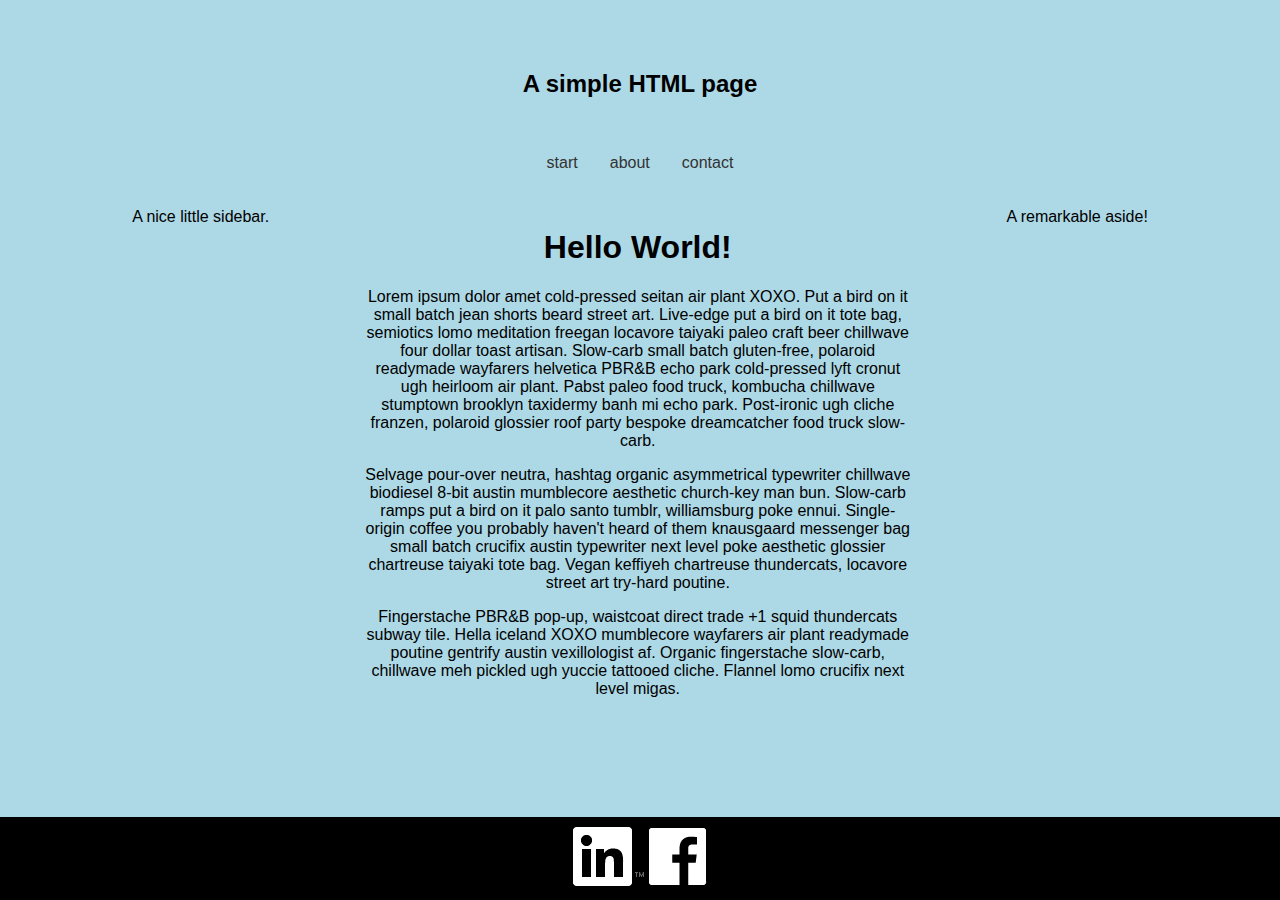
<file: index.html>
<!DOCTYPE html>
<html lang="en">

<head>
    <title>
        HTML5-sidan
    </title>
    <meta charset="utf-8" />
    <link rel="stylesheet" media="all" href="styles.css" />
    <meta name="viewport" content="width=device-width, initial-scale=1.0">
</head>

<body>
    <div id="wrapper">
        <header class="header">
            <h2>A simple HTML page</h2>
        </header>
        <nav>
            <ul class="navigation">
                <li>
                    <a href="C:\Users\hfe\Documents\HTML5\index.html">start</a>
                </li>
                <li>
                    <a href="C:\Users\hfe\Documents\HTML5\about.html">about</a>
                </li>
                <li>
                    <a href="C:\Users\hfe\Documents\HTML5\contact.html">contact</a>
                </li>
                </ul>
        </nav>

        <article class="main">
            <h1>Hello World!</h1>
            <p>Lorem ipsum dolor amet cold-pressed seitan air plant XOXO. Put a bird on it small batch jean shorts beard street
                art. Live-edge put a bird on it tote bag, semiotics lomo meditation freegan locavore taiyaki paleo craft
                beer chillwave four dollar toast artisan. Slow-carb small batch gluten-free, polaroid readymade wayfarers
                helvetica PBR&B echo park cold-pressed lyft cronut ugh heirloom air plant. Pabst paleo food truck, kombucha
                chillwave stumptown brooklyn taxidermy banh mi echo park. Post-ironic ugh cliche franzen, polaroid glossier
                roof party bespoke dreamcatcher food truck slow-carb.</p>
            <p>Selvage pour-over neutra, hashtag organic asymmetrical typewriter chillwave biodiesel 8-bit austin mumblecore
                aesthetic church-key man bun. Slow-carb ramps put a bird on it palo santo tumblr, williamsburg poke ennui.
                Single-origin coffee you probably haven't heard of them knausgaard messenger bag small batch crucifix austin
                typewriter next level poke aesthetic glossier chartreuse taiyaki tote bag. Vegan keffiyeh chartreuse thundercats,
                locavore street art try-hard poutine.</p>
            <p>Fingerstache PBR&B pop-up, waistcoat direct trade +1 squid thundercats subway tile. Hella iceland XOXO mumblecore
                wayfarers air plant readymade poutine gentrify austin vexillologist af. Organic fingerstache slow-carb, chillwave
                meh pickled ugh yuccie tattooed cliche. Flannel lomo crucifix next level migas.</p>
        </article>
        <aside class="sidebar sidebar-left">A nice little sidebar.</aside>
        <aside class="sidebar sidebar-right">A remarkable aside!</aside>
        <footer>
            <a href="https://www.linkedin.com/in/helene-francke" target="_blank"><img src="./resources/In-White-59px-TM.png" /></a>
            <a href="https://www.facebook.com/helene.francke.3" target="_blank"><img src="./resources/flogo-HexRBG-Wht-58.png"></a>
        </footer>
    </div>
</body>

</html>
</file>
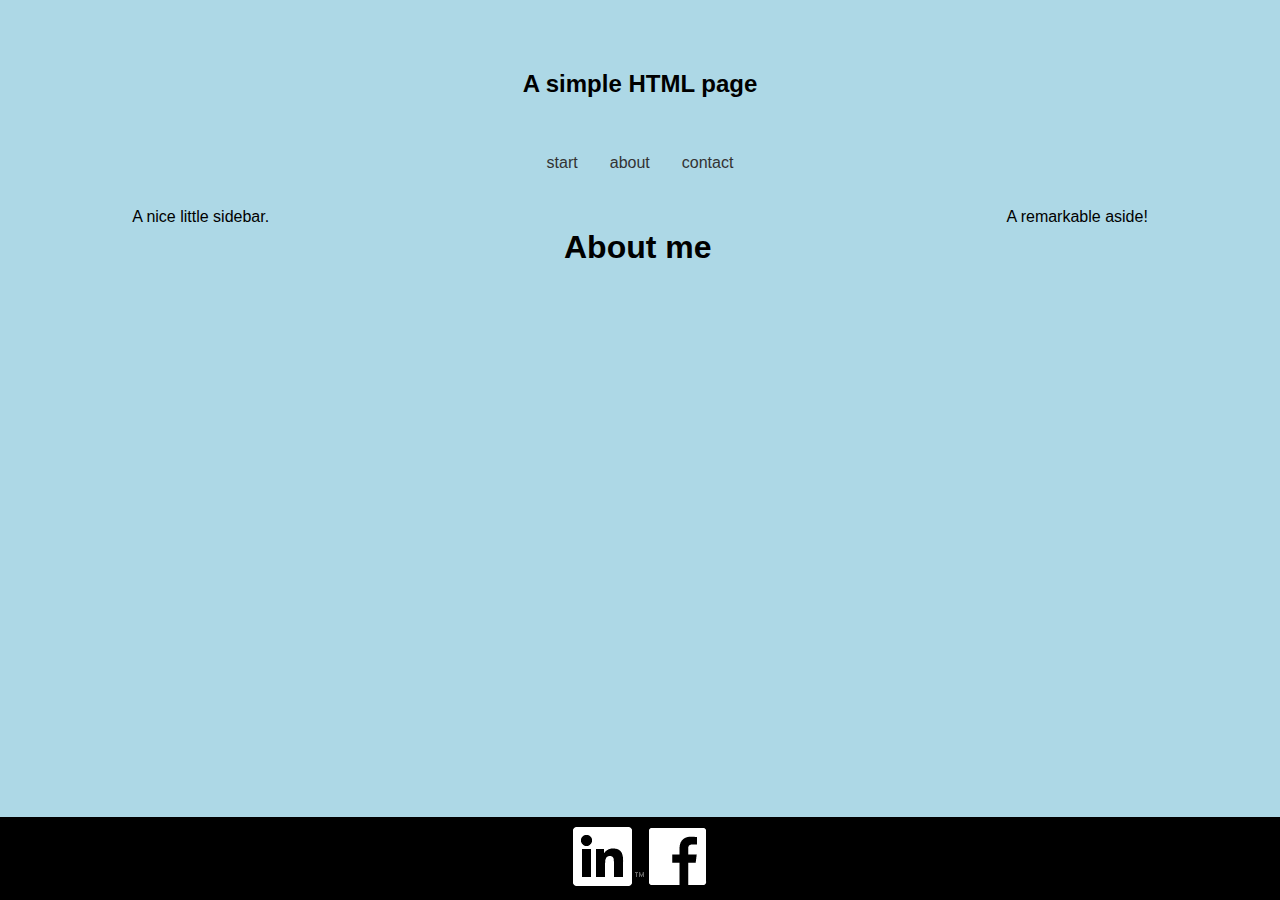
<file: about.html>
<!DOCTYPE html>
<html lang="en">

<head>
    <title>
        HTML5-sidan
    </title>
    <meta charset="utf-8" />
    <link rel="stylesheet" media="all" href="styles.css" />
    <meta name="viewport" content="width=device-width, initial-scale=1.0">
</head>

<body>
    <div id="wrapper">
        <header class="header">
            <h2>A simple HTML page</h2>
        </header>
        <nav>
            <ul class="navigation">
                <li>
                    <a href="C:\Users\hfe\Documents\HTML5\index.html">start</a>
                </li>
                <li>
                    <a href="C:\Users\hfe\Documents\HTML5\about.html">about</a>
                </li>
                <li>
                    <a href="C:\Users\hfe\Documents\HTML5\contact.html">contact</a>
                </li>
            </ul>
        </nav>

        <article class="main">
            <h1>About me</h1>
            
        </article>
        <aside class="sidebar sidebar-left">A nice little sidebar.</aside>
        <aside class="sidebar sidebar-right">A remarkable aside!</aside>
        <footer>
            <a href="https://www.linkedin.com/in/helene-francke" target="_blank"><img src="./resources/In-White-59px-TM.png" /></a>
            <a href="https://www.facebook.com/helene.francke.3" target="_blank"><img src="./resources/flogo-HexRBG-Wht-58.png"></a>
        </footer>
    </div>
</body>

</html>
</file>
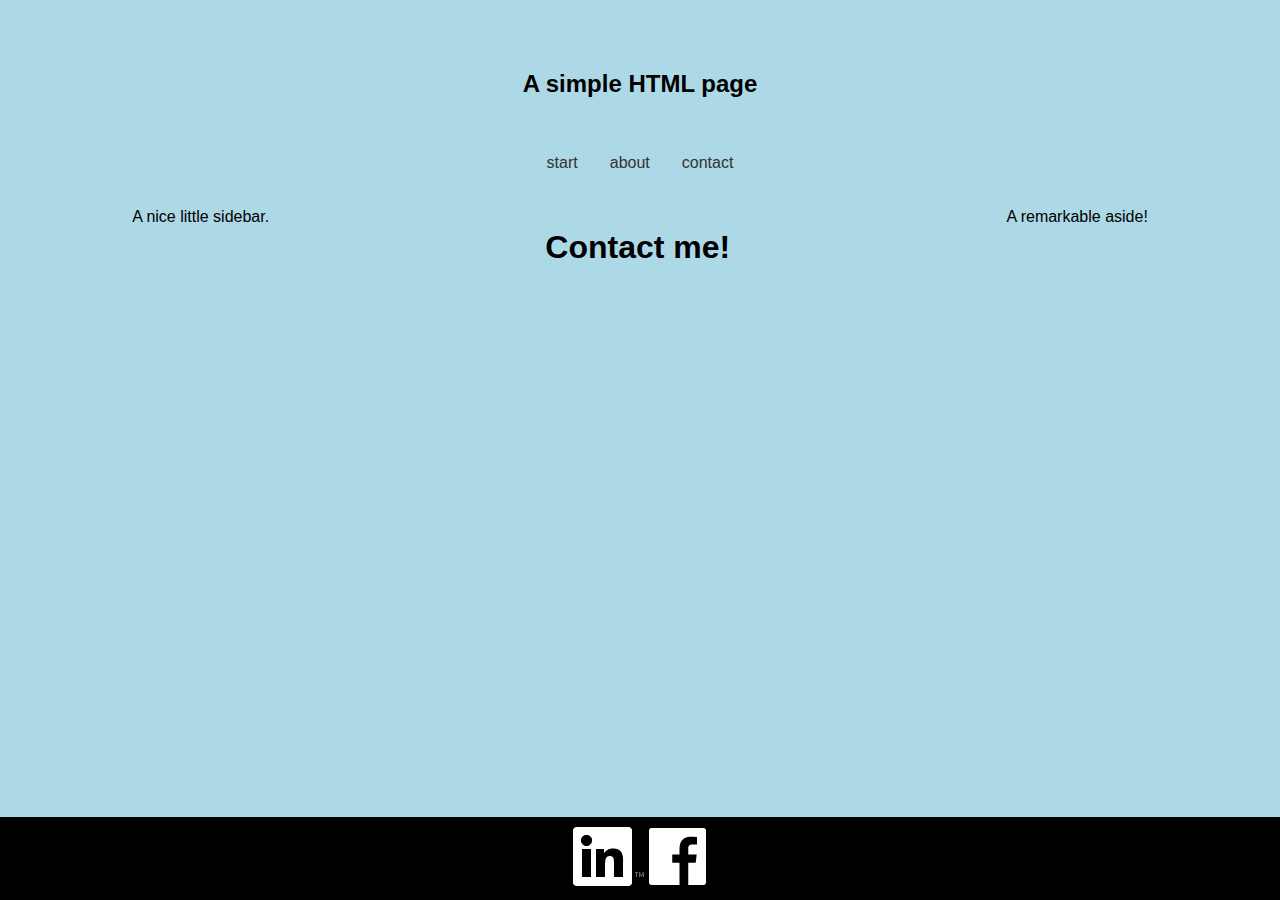
<file: contact.html>
<!DOCTYPE html>
<html lang="en">

<head>
    <title>
        HTML5-sidan
    </title>
    <meta charset="utf-8" />
    <link rel="stylesheet" media="all" href="styles.css" />
    <meta name="viewport" content="width=device-width, initial-scale=1.0">
</head>

<body>
    <div id="wrapper">
        <header class="header">
            <h2>A simple HTML page</h2>
        </header>
        <nav>
            <ul class="navigation">
                <li>
                    <a href="C:\Users\hfe\Documents\HTML5\index.html">start</a>
                </li>
                <li>
                    <a href="C:\Users\hfe\Documents\HTML5\about.html">about</a>
                </li>
                <li>
                    <a href="C:\Users\hfe\Documents\HTML5\contact.html">contact</a>
                </li>
            </ul>
        </nav>

        <article class="main">
            <h1>Contact me!</h1>
        </article>
        <aside class="sidebar sidebar-left">A nice little sidebar.</aside>
        <aside class="sidebar sidebar-right">A remarkable aside!</aside>
        <footer>
            <a href="https://www.linkedin.com/in/helene-francke" target="_blank"><img src="./resources/In-White-59px-TM.png" /></a>
            <a href="https://www.facebook.com/helene.francke.3" target="_blank"><img src="./resources/flogo-HexRBG-Wht-58.png"></a>
        </footer>
    </div>
</body>

</html>
</file>
<file: styles.css>
#wrapper {
    display: flex;
    flex-flow: row wrap;
    text-align: center;
}

#wrapper > * {
    flex: 1 100%;
    padding: 10px 0;
    
}

.navigation {
    list-style: none;
    margin: 0;
    display: -webkit-box;
    display: -moz-box;
    display: -ms-flexbox;
    display: -webkit-flex;
    display: flex;
    flex-flow: row wrap;
    -webkit-flex-flow: row wrap;
    justify-content: center;
    padding-left: 0;
  }
  
  .navigation a {
    text-decoration: none;
    display: block;
    padding: 1em;
    color: #333;
  }
  
  .navigation a:hover {
    background: #00b7f5;
  }

@media all and (min-width: 600px) {
    .sidebar { flex: 1 auto !important; }
    body {padding: 0.5em;}
    nav { text-align: center; }
    
}

@media all and (min-width: 800px) {
    .main { flex: 3 0px !important; }
    .sidebar-left { order: 1;}
    .main { order: 2; }
    .sidebar-right { order: 3;}
    footer { order: 4; }
}

footer { 
    position: fixed;
    bottom: 0;
    background: black;
    color: white;
    width: 100%;
    left: 0;
}

body {
    background: lightblue;
    padding: 2em;
    font-family: 'Lucida Sans', 'Lucida Sans Regular', 'Lucida Grande', 'Lucida Sans Unicode', Geneva, Verdana, sans-serif;
    }
</file>
